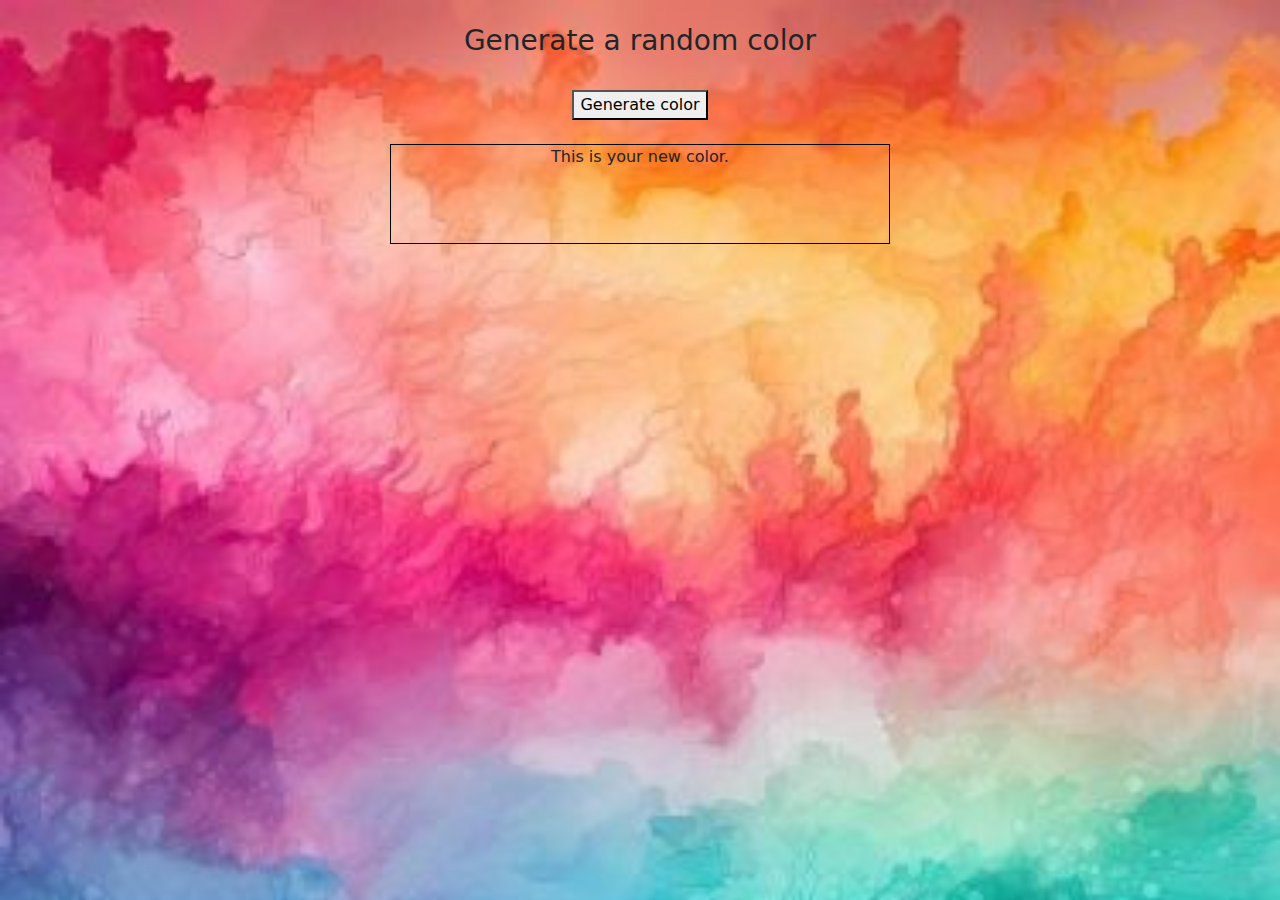
<file: index.html>
<!DOCTYPE html>
<html lang="en">
<head>
    <meta charset="UTF-8">
    <meta name="viewport" content="width=device-width, initial-scale=1.0">
    <title>Document</title>
    <link href="https://cdn.jsdelivr.net/npm/bootstrap@5.3.3/dist/css/bootstrap.min.css" rel="stylesheet" integrity="sha384-QWTKZyjpPEjISv5WaRU9OFeRpok6YctnYmDr5pNlyT2bRjXh0JMhjY6hW+ALEwIH" crossorigin="anonymous">
    <link rel="stylesheet" href="style.css">
</head>  
<body>
    <br>
    <h3>Generate a random color</h3>
    <br>
    <button>Generate color</button>
    <br>
    <br>
    <div>This is your new color.</div>
    <script src="script.js"></script>
</body>
</html>
</file>
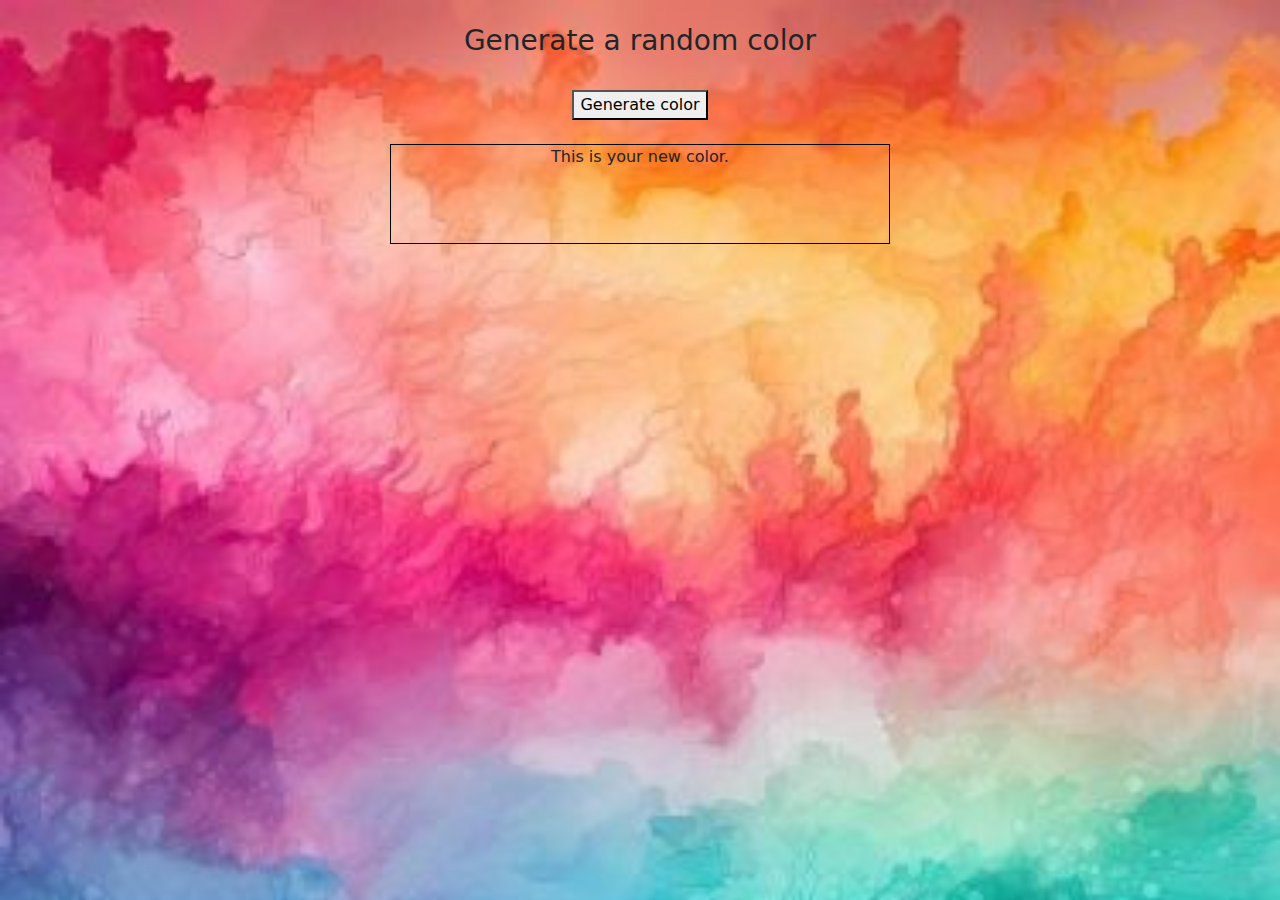
<file: randomcolor.html>
<!DOCTYPE html>
<html lang="en">
<head>
    <meta charset="UTF-8">
    <meta name="viewport" content="width=device-width, initial-scale=1.0">
    <title>Document</title>
    <link href="https://cdn.jsdelivr.net/npm/bootstrap@5.3.3/dist/css/bootstrap.min.css" rel="stylesheet" integrity="sha384-QWTKZyjpPEjISv5WaRU9OFeRpok6YctnYmDr5pNlyT2bRjXh0JMhjY6hW+ALEwIH" crossorigin="anonymous">
    <link rel="stylesheet" href="randomcolor.css">
</head>  
<body>
    <br>
    <h3>Generate a random color</h3>
    <br>
    <button>Generate color</button>
    <br>
    <br>
    <div>This is your new color.</div>
    <script src="randomcolor.js"></script>
</body>
</html>
</file>
<file: style.css>
div{
    width:500px;
    height:100px;
    border:1px solid black;
    margin:auto;
}
body{
    text-align:center;
    background-image: url("download (3).jpg");
    background-size: cover;
}
</file>
<file: randomcolor.css>
div{
    width:500px;
    height:100px;
    border:1px solid black;
    margin:auto;
}
body{
    text-align:center;
    background-image: url("download (3).jpg");
    background-size: cover;
}
</file>
